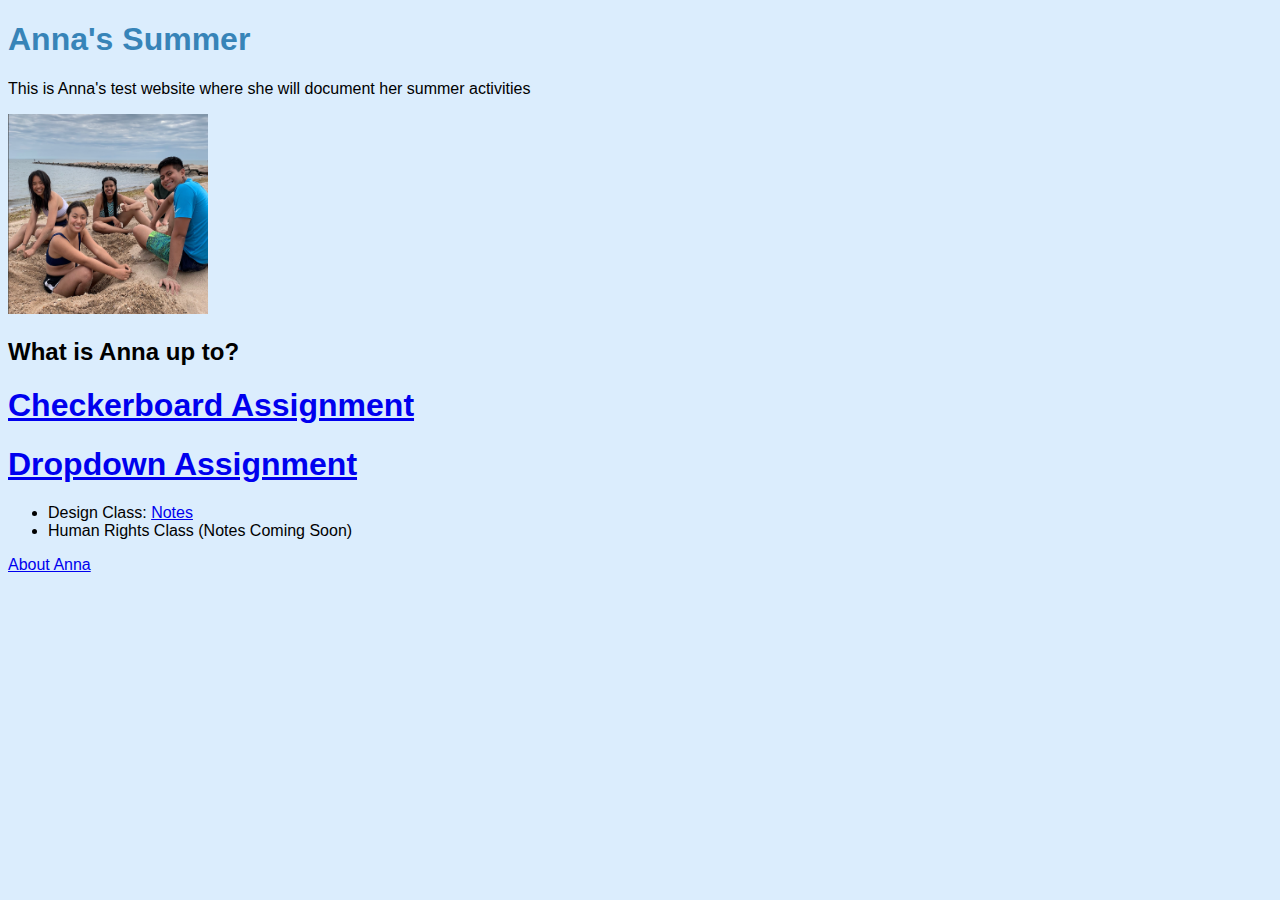
<file: index.html>
<!DOCTYPE html>

<html>
  <head>
    <title>
      Homepage
    </title>
    <link rel="stylesheet" href="style.css">
  </head>

  <body>
    <h1>Anna's Summer</h1>
    <p>This is Anna's test website where she will document her summer activities</p>

    <img src="summer.png" width="200" height="200">

    <h2>What is Anna up to?</h2>
    <h1><a href = "checkerboard.html">Checkerboard Assignment</a></h1>

    <h1><a href = "dropdown.html">Dropdown Assignment</a></h1>
    <ul>
      <li>Design Class: <a href = "designnotes.html">Notes</a></li>
      <li>Human Rights Class (Notes Coming Soon)</li>
    </ul>

    <p><a href = "about.html">About Anna</a></p>
  </body>
</html>
</file>
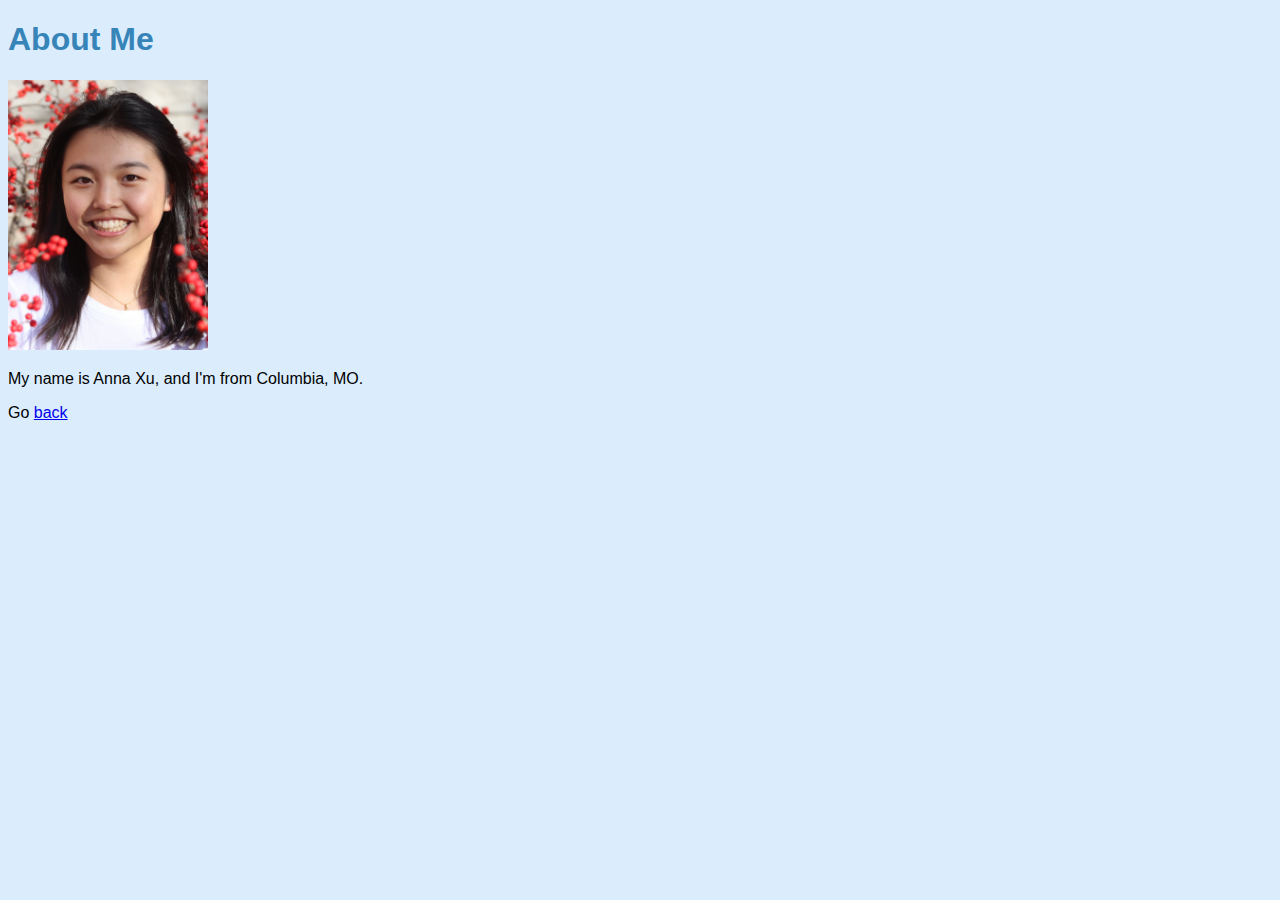
<file: about.html>
<!DOCTYPE html>

<html>
    <head>
        <title>About Me</title>
        <link rel="stylesheet" href="style.css">
    </head>
    <body>
        <h1>About Me</h1>
        <img src = "anna.png" width="200" height="270">
        <p>My name is Anna Xu, and I'm from Columbia, MO.</p>
        <p>Go <a href = "index.html">back</a></p>
    </body>
</html>
</file>
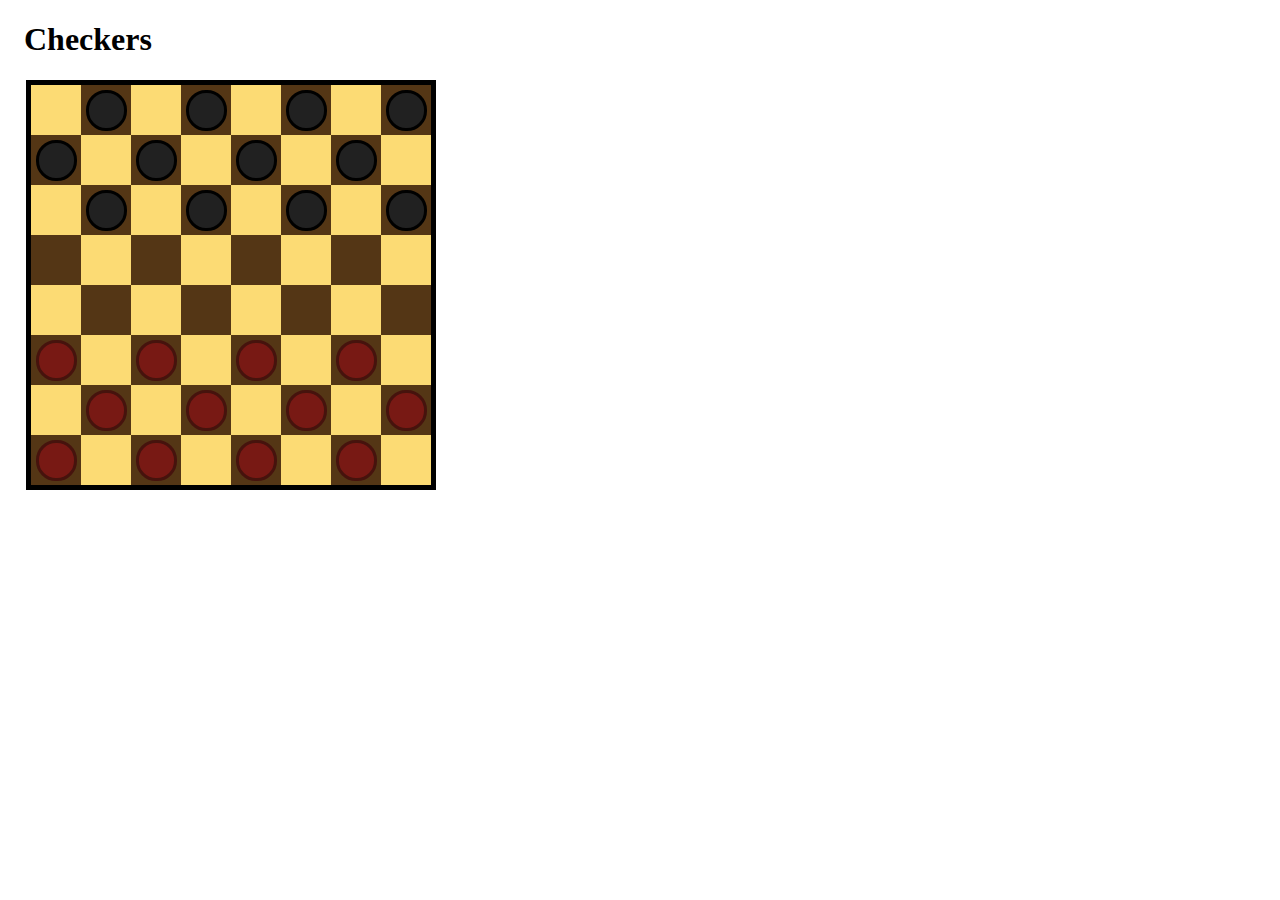
<file: checkerboard.html>
<!DOCTYPE html>
<html lang="en">
<head>
    <title>Test Divs</title>
    <style>
       /* TODO : insert your styles here to make the checkerboard look like
       https://raw.githubusercontent.com/orlandpm/epischool-code/main/checkerboard.png */

       #board {
           background-color: black;
           height: 410px; 
           width: 410px;
           display: inline-block;
           position: relative;
           left: 18px;
       }
       
       .light-square {
           background-color: #FCDB74;
           height: 50px;
           width: 50px;
           display: inline-block;
           margin: -2px;
           position: relative;
           top: 7px;
           left: 7px;
       }
       .dark-square {
           background-color: #543615;
           height: 50px;
           width: 50px;
           display: inline-block;
           margin: -2px;
           position: relative;
           top: 7px;
           left: 7px;
       }

       .black-piece {
           background-color: #212121;
           height: 35px; 
           width: 35px;
           border: 3px solid black;
           border-radius: 20px; 
           position: relative;
           top: 5px; 
           left: 5px; 

       }

       .red-piece {
           background-color: #781914;
           height: 35px; 
           width: 35px;
           border: 3px solid #46130D;
           border-radius: 20px; 
           position: relative;
           top: 5px; 
           left: 5px; 

       }

    </style>
</head>
<body>
    <h1>&ensp;Checkers</h1>
    <div id="board">
        <div class="light-square"></div>
        <div class="dark-square">
            <div class="black-piece"></div>
        </div>
        <div class="light-square"></div>
        <div class="dark-square">
            <div class="black-piece"></div>
        </div>
        <div class="light-square"></div>
        <div class="dark-square">
            <div class="black-piece"></div>
        </div>
        <div class="light-square"></div>
        <div class="dark-square">
            <div class="black-piece"></div>
        </div>
        <br>

        <div class="dark-square">
            <div class="black-piece"></div>
        </div>
        <div class="light-square"></div>
        <div class="dark-square">
            <div class="black-piece"></div>
        </div>
        <div class="light-square"></div>
        <div class="dark-square">
            <div class="black-piece"></div>
        </div>
        <div class="light-square"></div>
        <div class="dark-square">
            <div class="black-piece"></div>
        </div>
        <div class="light-square"></div>
        <br>
        <div class="light-square"></div>
        <div class="dark-square">
            <div class="black-piece"></div>
        </div>
        <div class="light-square"></div>
        <div class="dark-square">
            <div class="black-piece"></div>
        </div>
        <div class="light-square"></div>
        <div class="dark-square">
            <div class="black-piece"></div>
        </div>
        <div class="light-square"></div>
        <div class="dark-square">
            <div class="black-piece"></div>
        </div>
        <br>

        <div class="dark-square"></div>
        <div class="light-square"></div>
        <div class="dark-square"></div>
        <div class="light-square"></div>
        <div class="dark-square"></div>
        <div class="light-square"></div>
        <div class="dark-square"></div>
        <div class="light-square"></div>
        <br>  

        <div class="light-square"></div>
        <div class="dark-square"></div>
        <div class="light-square"></div>
        <div class="dark-square"></div>
        <div class="light-square"></div>
        <div class="dark-square"></div>
        <div class="light-square"></div>
        <div class="dark-square"></div>
        <br>

        <div class="dark-square">
            <div class="red-piece"></div>
        </div>
        <div class="light-square"></div>
        <div class="dark-square">
            <div class="red-piece"></div>
        </div>
        <div class="light-square"></div>
        <div class="dark-square">
            <div class="red-piece"></div>
        </div>
        <div class="light-square"></div>
        <div class="dark-square">
            <div class="red-piece"></div>
        </div>
        <div class="light-square"></div>
        <br>          
        
        <div class="light-square"></div>
        <div class="dark-square">
            <div class="red-piece"></div>
        </div>
        <div class="light-square"></div>
        <div class="dark-square">
            <div class="red-piece"></div>
        </div>
        <div class="light-square"></div>
        <div class="dark-square">
            <div class="red-piece"></div>
        </div>
        <div class="light-square"></div>
        <div class="dark-square">
            <div class="red-piece"></div>
        </div>
        <br>

        <div class="dark-square">
            <div class="red-piece"></div>
        </div>
        <div class="light-square"></div>
        <div class="dark-square">
            <div class="red-piece"></div>
        </div>
        <div class="light-square"></div>
        <div class="dark-square">
            <div class="red-piece"></div>
        </div>
        <div class="light-square"></div>
        <div class="dark-square">
            <div class="red-piece"></div>
        </div>
        <div class="light-square"></div>
    </div>

</body>
</html>
</file>
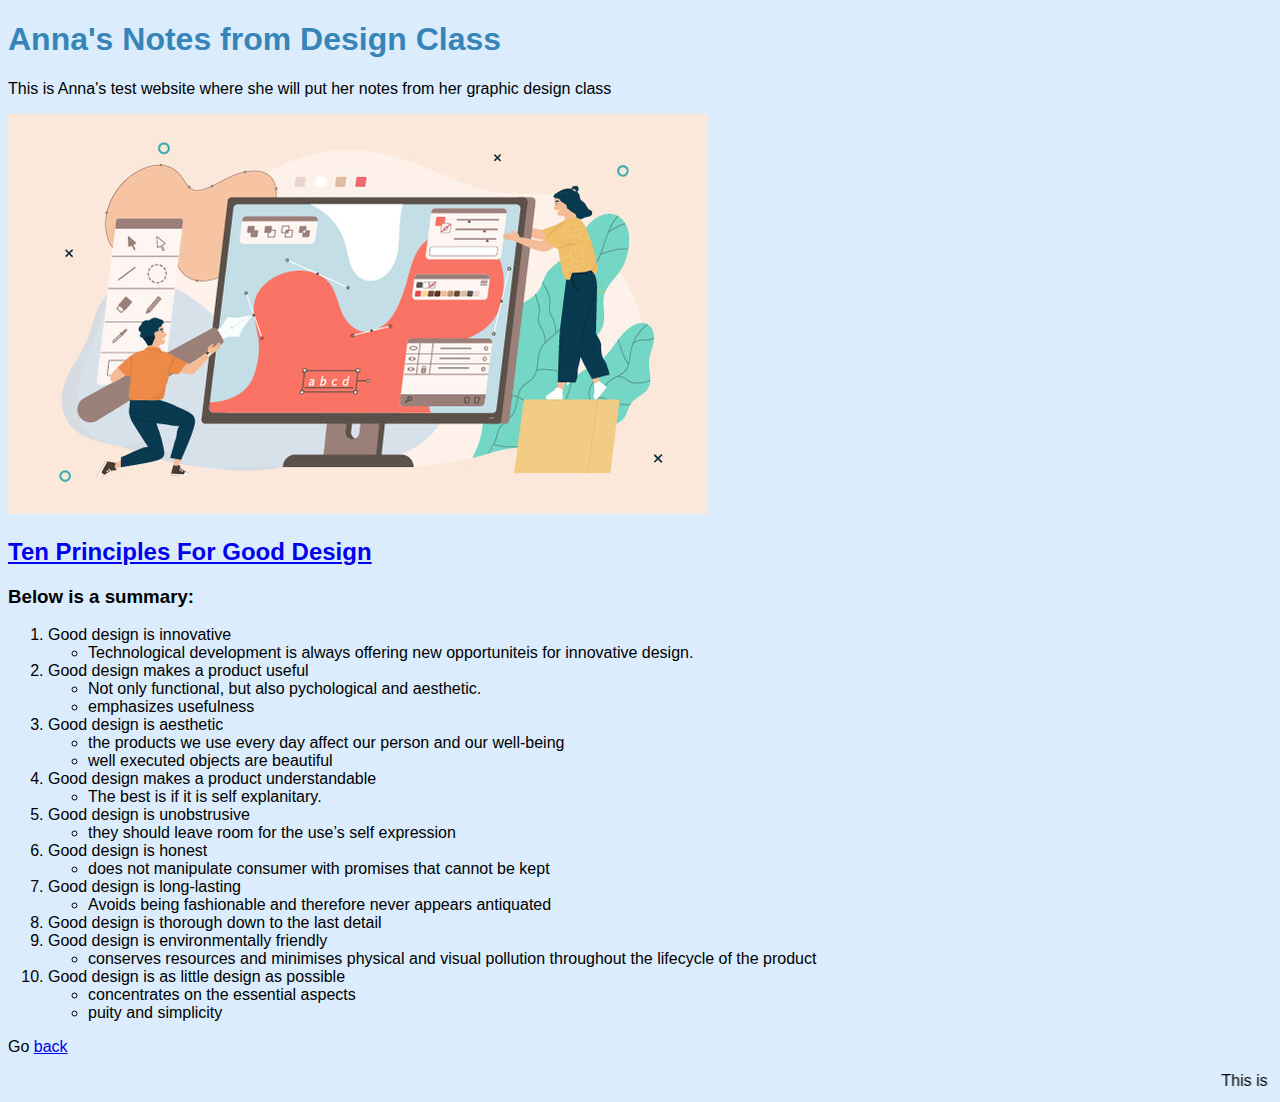
<file: designnotes.html>
<!DOCTYPE html>

<html>
  <head>
    <title>
      Anna Learns Design 
    </title>
    <link rel="stylesheet" href="style.css">
  </head>

  <body>
    <h1>Anna's Notes from Design Class</h1>
    <p>This is Anna's test website where she will put her notes from her graphic design class</p>

    <img src="design.png" >

    <h2> 
      <a href="https://www.vitsoe.com/us/about/good-design">
      Ten Principles For Good Design </a> 
    </h2>
    <h3>Below is a summary:</h3>
    <ol>
      <li>
        Good design is innovative 
        <ul>
          <li>
            Technological development is always offering new opportuniteis for innovative design. 
          </li>
        </ul>
      </li>
      <li>
        Good design makes a product useful 
        <ul>
          <li>
            Not only functional, but also pychological and aesthetic. 
          </li>
          <li>
            emphasizes usefulness
          </li>
        </ul>
      </li>
      <li>
        Good design is aesthetic
        <ul>
          <li>
            the products we use every day affect our person and our well-being
          </li>
          <li>
            well executed objects are beautiful
          </li>
        </ul>
      </li>
      <li>
        Good design makes a product understandable
        <ul>
          <li>
            The best is if it is self explanitary.
          </li>
        </ul>
      </li>
      <li>
        Good design is unobstrusive
        <ul>
          <li>
            they should leave room for the use’s self expression 
          </li>
        </ul>
      </li>
      <li>
        Good design is honest
        <ul>
          <li>
            does not manipulate consumer with promises that cannot be kept
          </li>
        </ul>
      </li>
      <li>
        Good design is long-lasting
        <ul>
          <li>
            Avoids being fashionable and therefore never appears antiquated 
          </li>
        </ul>
      </li>
      <li>
        Good design is thorough down to the last detail
      </li>
      <li>
        Good design is environmentally friendly
        <ul>
          <li>
            conserves resources and minimises physical and visual pollution throughout the lifecycle of the product
          </li>
        </ul>
      </li>
      <li>
        Good design is as little design as possible 
        <ul>
          <li>
            concentrates on the essential aspects 
          </li>
          <li>
            puity and simplicity 
          </li>
        </ul>
      </li>
    </ol>

    <p>Go <a href = "index.html">back</a></p>

    <marquee>This is fun</marquee>
  </body>
</html>
</file>
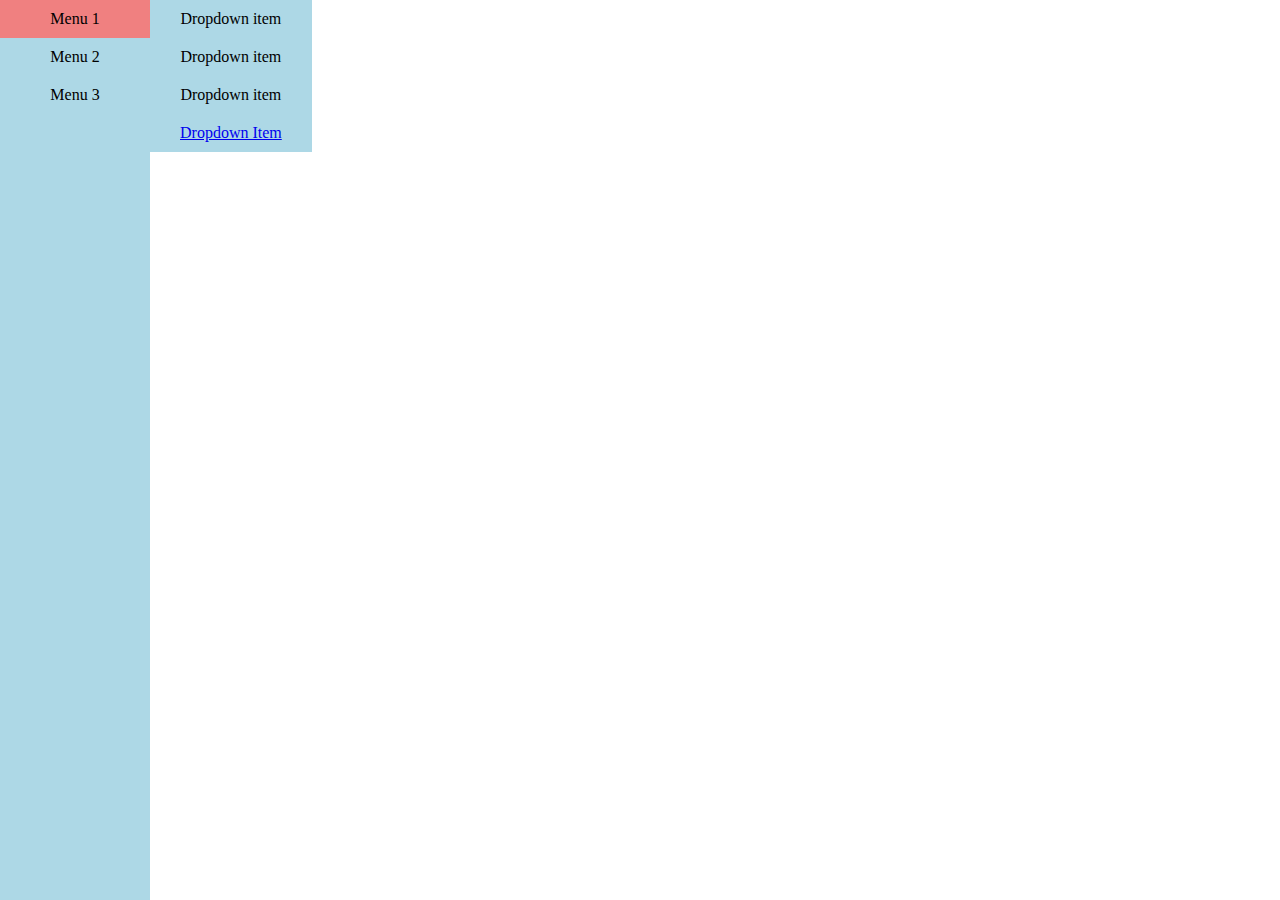
<file: dropdown.html>
<!DOCTYPE html>
<html lang="en">
    <head>
        <title>Test Menu</title>
        <style>
            body{
                margin: 0px;
            }

            .menu {
                display: block;
                position: absolute;
                height: 100%; 
                width: 50px;
                background-color: lightblue;
            }

            .menu:hover {
                background-color: lightblue;
                width: 150px;
            }

            .menu:hover .menu-item{
                display: block;
            }


            .menu-item {
                display: block;
                padding: 10px 30px 10px 30px;
                text-align: center;
                position: relative;
                cursor: pointer;
                display: none;
            }

            .menu-item:hover {
                background-color: lightcoral;
            }

            .dropdown {
                display: block;
                background-color: lightblue;
                position: absolute;
                left: 100%;
                top: 0px;
                display: none;
            }

            .menu-item:hover .dropdown{
                display: block;
            }

            .dropdown-item {
                padding: 10px 30px 10px 30px;
                white-space: nowrap;
            }


            .dropdown-item:hover {
                background-color: lightcoral;

            }
        </style>

    </head>
    
    <body>
        <div class="menu">
            <div class = "menu-item">
                Menu 1
                <div class="dropdown">
                    <div class="dropdown-item">Dropdown item</div>
                    <div class="dropdown-item">Dropdown item</div>
                    <div class="dropdown-item">Dropdown item</div>
                    <div class="dropdown-item"><a href="http://google.com">
                        Dropdown Item</a></div>
                </div>
            </div>
            <div class = "menu-item">
                Menu 2
                <div class="dropdown">
                    <div class="dropdown-item">Dropdown item</div>
                    <div class="dropdown-item">Dropdown item</div>
                    <div class="dropdown-item">Dropdown item</div>
                </div>        
            </div> 
            <div class = "menu-item">
                Menu 3
                <div class="dropdown">
                    <div class="dropdown-item">Dropdown item</div>
                    <div class="dropdown-item">Dropdown item</div>
                    <div class="dropdown-item">Dropdown item</div>
                    <div class="dropdown-item">Dropdown item</div>
                    <div class="dropdown-item">Dropdown item</div>
                </div>
            </div>
        </div>
    </body>
</html>
</file>
<file: style.css>
h1 { color: rgb(55, 132, 184); }
body {
  font-family:'Lucida Sans', 'Lucida Sans Regular', 'Lucida Grande', 'Lucida Sans Unicode', Geneva, Verdana, sans-serif;
  background-color:rgb(219, 237, 253)
  }
</file>
